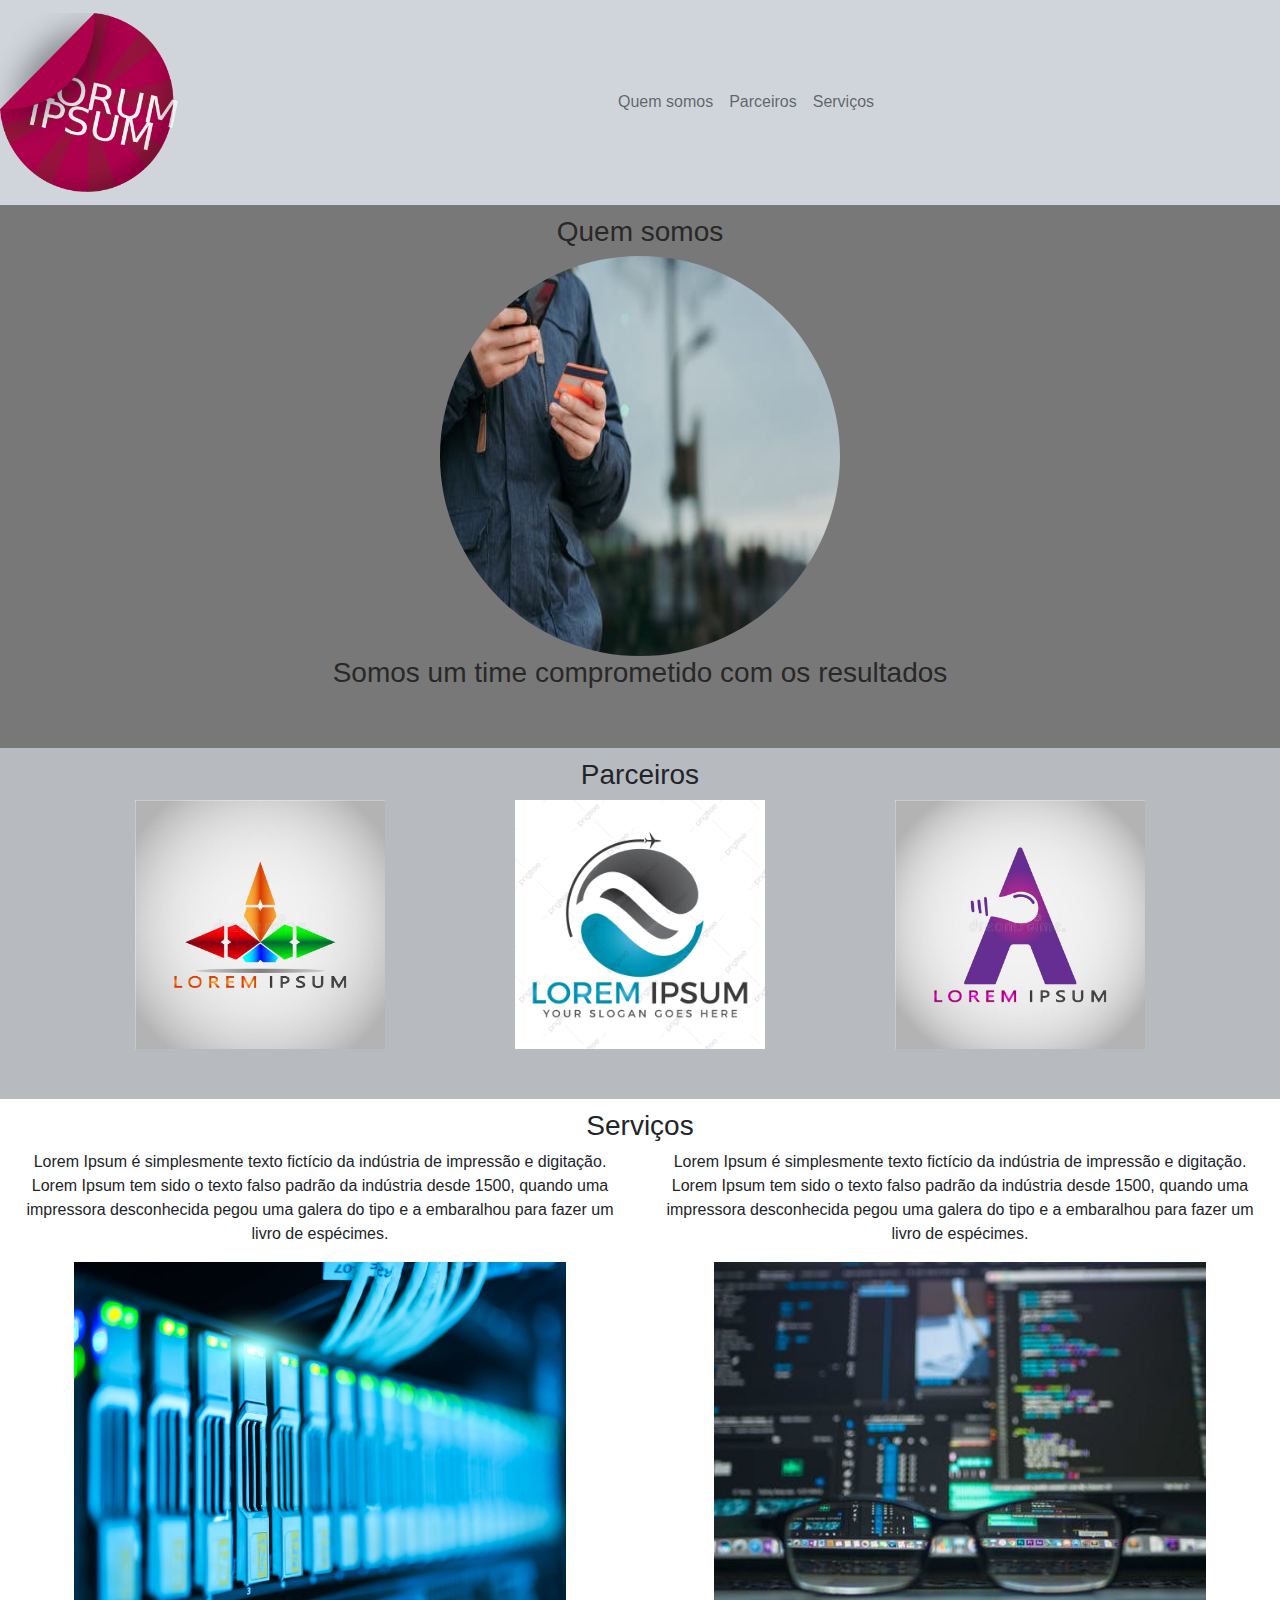
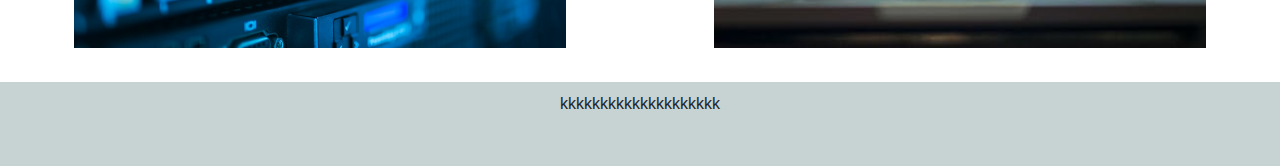
<file: DIO-bootstrap/index.html>
<!DOCTYPE html>
<html lang="pt-br">
<head>
    <meta charset="UTF-8">
    <meta http-equiv="X-UA-Compatible" content="IE=edge">
    <meta name="viewport" content="width=device-width, initial-scale=1.0">
    <title>My Page</title>
    <link rel="stylesheet" href="bootstrap/bootstrap/css/bootstrap.min.css">
    <link rel="stylesheet" href="CSS/style.css">
</head>
<body>

    <nav class="navbar navbar-expand-lg navbar-light ">
        <a class="navbar-brand" href="#">
            <img src="Img/logo02.png" width="30%">
        </a>
          
        <div class="collapse navbar-collapse" >
           <ul class="navbar-nav">
               <li class="nav-item">
                   <a class="nav-link" href="quemsomos">Quem somos</a>
               </li>

                  <li class="nav-item">
                     <a class="nav-link" href="parceiros">Parceiros</a>
                  </li>
                     
                    <li class="nav-item">
                      <a class="nav-link" href="servicos">Serviços</a>
                    </li>

           </ul>
        </div>
    </nav>

            <section id="quemsomos">
                <div class="container-fluid quem-somos text-center margin">
                   <h3>Quem somos</h3>
                   <img class= "rounded-circle" src="Img/img01.jpeg" width="400" height="400">
                   <h3>Somos um time comprometido com os resultados</h3>

                </div>
            </section>

               <selection id="parceiros">
                   <div class="container-fluid text-center margin parceiros">
                       <h3>Parceiros</h3>
                       <div class="container">
                           <div class="row">
                               <div class="col-lg-4">
                                   <img src="Img/logo01.jpg" width="70%">
                               </div>
                                
                                <div class="col-lg-4">
                                    <img src="Img/logo03.jpg"  width="70%">
                                </div>

                                <div class="col-lg-4">
                                    <img src="Img/logo04.jpg"  width="70%" >
                                </div>
                           </div>
                       </div>
                   </div>
               </selection>

               <section id="servicos">
                   <div class="container-fluid text-center margin servicos">
                       <h3>Serviços</h3>
                        <div class="contaienr">
                            <div class="row">
                                <div class="col-lg-6">

                                    <p>
                                        Lorem Ipsum é simplesmente texto fictício da indústria de impressão e digitação. 
                                        Lorem Ipsum tem sido o texto falso padrão da indústria desde 1500, 
                                        quando uma impressora desconhecida pegou uma galera do tipo e a embaralhou para fazer um livro de espécimes.
                                    </p>

                                    <img src="Img/img05.jpeg" width="80%" height="80%">

                                </div>
                                <div class="col-lg-6">

                                    <p>
                                        Lorem Ipsum é simplesmente texto fictício da indústria de impressão e digitação. 
                                        Lorem Ipsum tem sido o texto falso padrão da indústria desde 1500, quando uma impressora 
                                        desconhecida pegou uma galera do tipo e a embaralhou para fazer um livro de espécimes.
                                    </p>

                                    <img src="Img/img04.jpeg" width="80%" height="80%">

                                </div>
                            </div>
                        </div>

                   </div>

               </section>

        <footer class="container-fluid text-center bg-footer margin">kkkkkkkkkkkkkkkkkkkk</footer>
              
</body>


</html>
</file>
<file: DIO-bootstrap/CSS/style.css>
body{
    font-family: sans-serif;
}
.navbar{
    background-color:#cfd5db;
}

.quem-somos{
    background-color: #797878;
    color: rgb(41, 40, 40);
}

.margin{
       padding-bottom: 50px;
       padding-top: 10px;
}

.parceiros{
    background-color: rgb(183, 187, 192);
}

.bg-footer{
    background-color: rgb(199, 211, 211);
}
</file>
